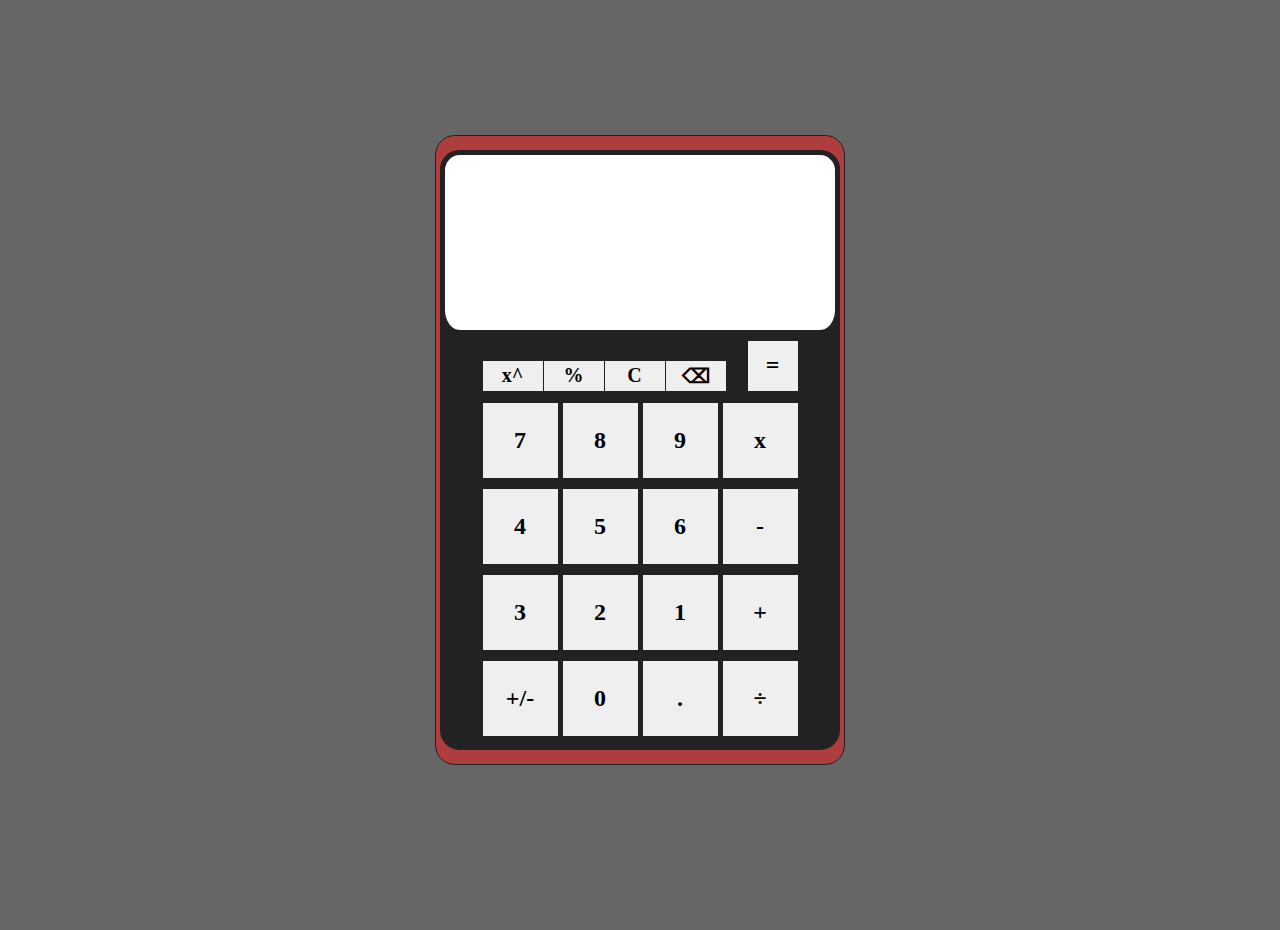
<file: index.html>
<!DOCTYPE html>
<html lang="en">
  <head>
    <meta charset="UTF-8" />
    <meta name="viewport" content="width=device-width, initial-scale=1.0" />
    <title>Calculator</title>
    <link rel="stylesheet" href="./style.css" />
  </head>
  <body>
    <div class="wrapper">
      <div class="border">
        <div class="calculator">
          <div class="calculator__screen">
            <input class="input-one" type="text" value="" maxlength="14" readonly="readonly" />
            <input class="input-two" type="text" readonly="readonly" />
            <input class="input-three" type="text" value="" maxlength="12" readonly="readonly" />
            <!-- <input class="input-four" type="text" value="" />
              <input class="input-five" type="text" value="" /> -->
          </div>
          <div class="calculator__buttons">
            <div class="calculator__segments">
              <div class="calculator__segment_additional calculator__segment">
                <div
                  class="calculator__segment calculator__segment_additional_one"
                >
                  <button
                    class="calculator__button_power calculator__button calculator__button_additional"
                  >
                    x^
                  </button>
                  <button
                    class="calculator__button_percent calculator__button calculator__button_additional"
                  >
                    %
                  </button>
                  <!-- <button
                    class="calculator__button_square-root calculator__button calculator__button_additional"
                  >
                    2√
                  </button> -->
                  <button
                    class="calculator__button_clear calculator__button calculator__button_additional"
                  >
                    C
                  </button>
                  <button
                    class="calculator__button_backwards calculator__button calculator__button_additional"
                  >
                    ⌫
                  </button>
                </div>
                <div
                  class="calculator__segment calculator__segment_additional_two"
                >
                  <button
                    class="calculator__button_equal calculator__button calculator__button_additional_two"
                  >
                    =
                  </button>
                </div>
              </div>
              <div class="calculator__segment_one calculator__segment">
                <button
                  class="calculator__button_seven calculator__button calculator__button_number"
                >
                  7
                </button>
                <button
                  class="calculator__button_eight calculator__button calculator__button_number"
                >
                  8
                </button>
                <button
                  class="calculator__button_nine calculator__button calculator__button_number"
                >
                  9
                </button>
                <button class="calculator__button_x calculator__button">
                  x
                </button>
              </div>
              <div class="calculator__segment_two calculator__segment">
                <button
                  class="calculator__button_four calculator__button calculator__button_number"
                >
                  4
                </button>
                <button
                  class="calculator__button_five calculator__button calculator__button_number"
                >
                  5
                </button>
                <button
                  class="calculator__button_six calculator__button calculator__button_number"
                >
                  6
                </button>
                <button
                  class="calculator__button_minus calculator__button calculator__button_number"
                >
                  -
                </button>
              </div>
              <div class="calculator__segment_three calculator__segment">
                <button
                  class="calculator__button_three calculator__button calculator__button_number"
                >
                  3
                </button>
                <button
                  class="calculator__button_two calculator__button calculator__button_number"
                >
                  2
                </button>
                <button
                  class="calculator__button_one calculator__button calculator__button_number"
                >
                  1
                </button>
                <button class="calculator__button_plus calculator__button">
                  +
                </button>
              </div>
              <div class="calculator__segment_four calculator__segment">
                <button
                  class="calculator__button_minus-plus calculator__button"
                >
                  +/-
                </button>
                <button class="calculator__button_zero calculator__button">
                  0
                </button>
                <button class="calculator__button_dot calculator__button">
                  .
                </button>
                <button class="calculator__button_divide calculator__button">
                  ÷
                </button>
              </div>
            </div>
          </div>
        </div>
      </div>
    </div>
    <script src="./buttons_code.js"></script>
    <script src="./script.js"></script>
  </body>
</html>
</file>
<file: style.css>
@import url("https://fonts.googleapis.com/css2?family=Pixelify+Sans&display=swap");
@import url("https://fonts.googleapis.com/css2?family=Pixelify+Sans:wght@600&display=swap");
* {
  padding: 0;
  margin: 0;
  border: 0;
}

*,
*:before,
*:after {
  box-sizing: border-box;
}

:focus,
:active {
  outline: none;
}

a:focus,
a:active {
  outline: none;
}

nav,
footer,
header,
aside {
  display: block;
}

html,
body {
  height: 100%;
  width: 100%;
  font-style: 100%;
  line-height: 1;
  font-style: 14px;
  -ms-text-size-adjust: 100%;
  -moz-text-size-adjust: 100%;
  -webkit-text-size-adjust: 100%;
}

input,
button,
textarea {
  font-family: inherit;
}

input::-ms-clear {
  display: none;
}

button {
  cursor: pointer;
}

button::-moz-focus-inner {
  padding: 0;
  border: 0;
}

a,
a:visited {
  text-decoration: none;
}

a:hover {
  text-decoration: none;
}

ul li {
  list-style-type: none;
}

img {
  vertical-align: top;
}

h1,
h2,
h3,
h4,
h5,
h6 {
  font-size: inherit;
  font-weight: 400;
}

body {
  background-color: #666;
  overflow: hidden;
  text-align: center;
}

.wrapper {
  display: flex;
  justify-content: center;
  align-items: center;
  min-height: 100%;
  min-width: 100%;
}

.border {
  display: flex;
  align-items: center;
  justify-content: center;
  width: 410px;
  height: 630px;
  background-color: #ae3d3d;
  border-radius: 20px;
  border: 1px solid #222;
}

.calculator {
  display: block;
  width: 400px;
  height: 600px;
  background-color: #222;
  border-radius: 20px;
}
.calculator__screen {
  padding: 20px;
  display: flex;
  flex-direction: column;
  position: relative;
  z-index: 1;
  height: 30%;
  width: 100%;
  background-color: #fff;
  border-radius: 20px;
  border-top: 5px solid #222;
  border-left: 5px solid #222;
  border-right: 5px solid #222;
  box-sizing: border-box;
}
.calculator__screen .input-one {
  width: 100%;
  font-weight: 600;
  letter-spacing: 8px;
  font-size: 35px;
  align-self: flex-end;
  display: inline-block;
  direction: rtl;
}
.calculator__screen .input-two {
  font-weight: 600;
  font-size: 20px;
}
.calculator__screen .input-three {
  width: 90%;
  margin: 0px 5% 0px 0px;
  font-weight: 600;
  letter-spacing: 8px;
  font-size: 35px;
  color: rgba(0, 0, 0, 0.6);
  align-self: flex-end;
  display: inline-block;
  direction: rtl;
}
.calculator__buttons {
  display: flex;
  flex-direction: column;
  align-items: center;
  padding: 0px;
  height: 100%;
}
.calculator__segments {
  height: 100%;
}
.calculator__segment {
  margin: 0px 0px 10px 0px;
}
.calculator__segment_additional {
  width: 100%;
  margin: 10px 0px 1px 0px;
  justify-content: space-between;
  display: flex;
  align-items: flex-end;
}
.calculator__segment_additional_one {
  display: flex;
}
.calculator__button {
  margin: 0.5px;
  font-weight: 600;
  width: 75px;
  height: 75px;
  font-size: 24px;
}
.calculator__button_additional {
  width: 60px;
  height: 30px;
  font-size: 20px;
}
.calculator__button_additional_two {
  width: 50px;
  height: 50px;
}/*# sourceMappingURL=style.css.map */
</file>
